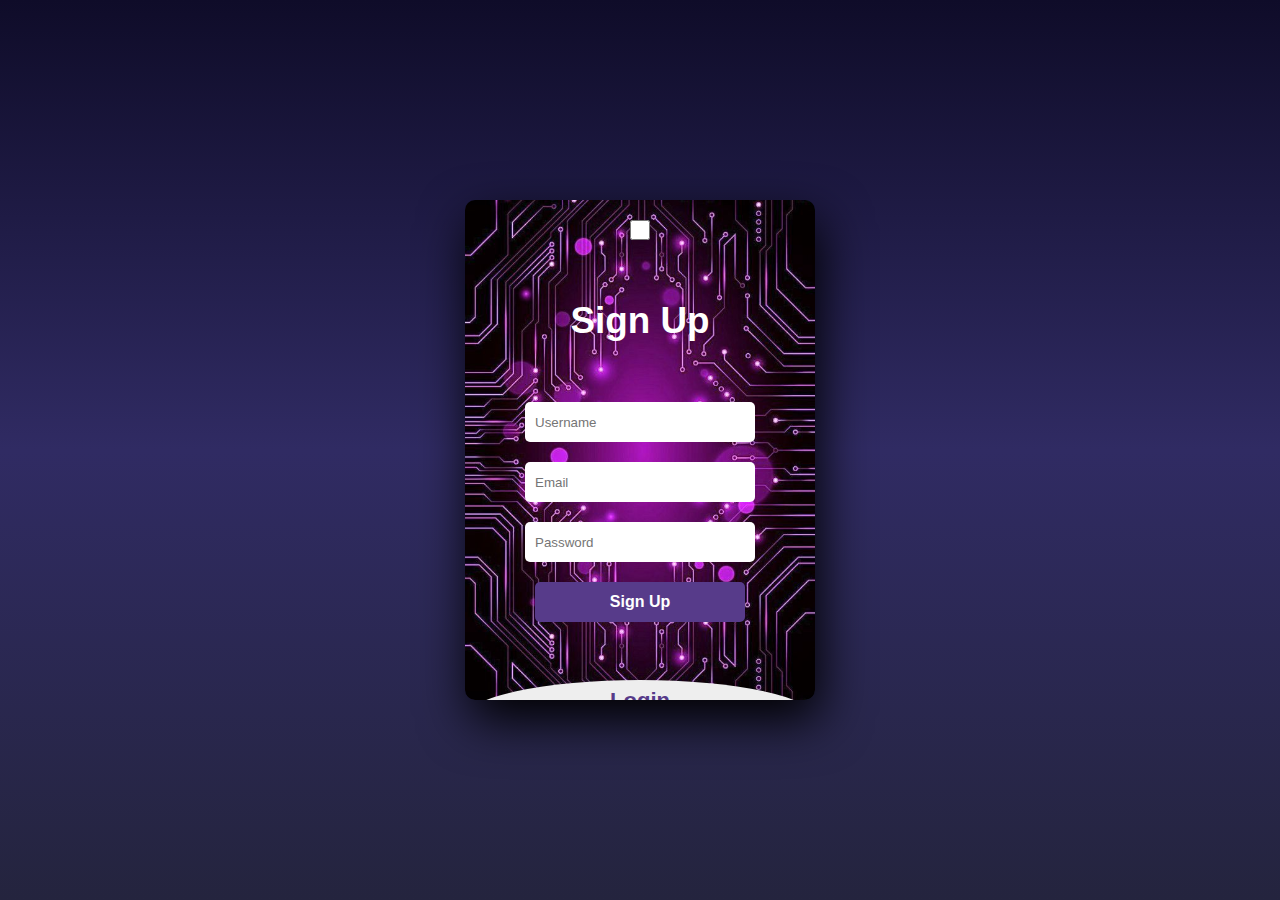
<file: login.html>
<!DOCTYPE html>
<html lang="en">
<head>
    <meta charset="UTF-8">
    <meta name="viewport" content="width=device-width, initial-scale=1.0">
    <link rel="stylesheet" href="style.css">
    <title>PathFinder AI</title>
</head>
<body>
    <div class="main">
        <input type="checkbox" id="chk" aria-hidden="true">
        
        <div class="signup">
            <form id="signup-form">
                <label for="chk" aria-hidden="true">Sign Up</label>
                <input type="text" id="signup-username" name="username" placeholder="Username" required="">
                <input type="email" id="signup-email" name="email" placeholder="Email" required="">
                <input type="password" id="signup-password" name="password" placeholder="Password" required="">
                <button type="submit">Sign Up</button>
            </form>
        </div>

        <div class="login">
            <form id="login-form">
                <label for="chk" aria-hidden="true">Login</label>
                <input type="email" id="email" name="email" placeholder="Email" required="">
                <input type="password" id="password" name="password" placeholder="Password" required="">
                <button type="submit">Login</button>
            </form>
        </div>
    </div>
    <script src="authStorage.js"></script> <!-- Make sure to load this script -->
</body>
</html>
</file>
<file: style.css>
body{
    margin: 0;
    padding: 0;
    display: flex;
    justify-content: center;
    align-items: center;
    min-height: 100vh;
    font-family: 'jost', sans-serif;
    background: linear-gradient(to bottom, #0f0c29, #302b63, #24243e );
}

.main{
    width: 350px;
    height: 500px;
    background: red;
    overflow: hidden;
    background: url("img/1.jpg") no-repeat center / cover;
    border-radius: 10px;
    box-shadow: 5px 20px 50px #000;
}

#chk{
    display: name;

}

.signup{
    position: relative;
    width: 100%;
    height: 100%;

}

label{
    color: #fff;
    font-size: 2.3em;
    justify-content: center;
    display: flex;
    margin: 60px;
    font-weight: bold;
    cursor: pointer;
    transition: 1s ease-in-out;
}

input{
    width: 60%;
    height: 20px;
    background: #fff;
    justify-content: center;
    display: flex;
    margin: 20px auto;
    padding: 10px;
    border: none;
    outline: none;
    border-radius: 5px;
}
button{
    width: 60%;
    height: 40px;
    margin: 10px auto;
    justify-content: center;
    display: block;
    color: #fff;
    background: #573b8a;
    font-size: 1em;
    font-weight: bold;
    margin-top: 20px;
    outline: none;
    border: none;
    border-radius: 5px;
    transition: .7s ease-in;
    cursor: pointer;
}

button:hover{
    background: #6d44b8;
}

.login{
    height: 460px;
    background: #eee;
    border-radius: 60% / 10%;
    transform: translateY(-180px);
    transition: .8s ease-in-out;
}

.login label{
    color: #573b8a;
    transform: scale(.6);
}

#chk:checked ~ .login{
    transform: translateY(-500px);
}
#chk:checked ~ .login label{
    transform: scale(1);
}

#chk:checked ~ .signup label{
    transform: scale(.6);
}
</file>
